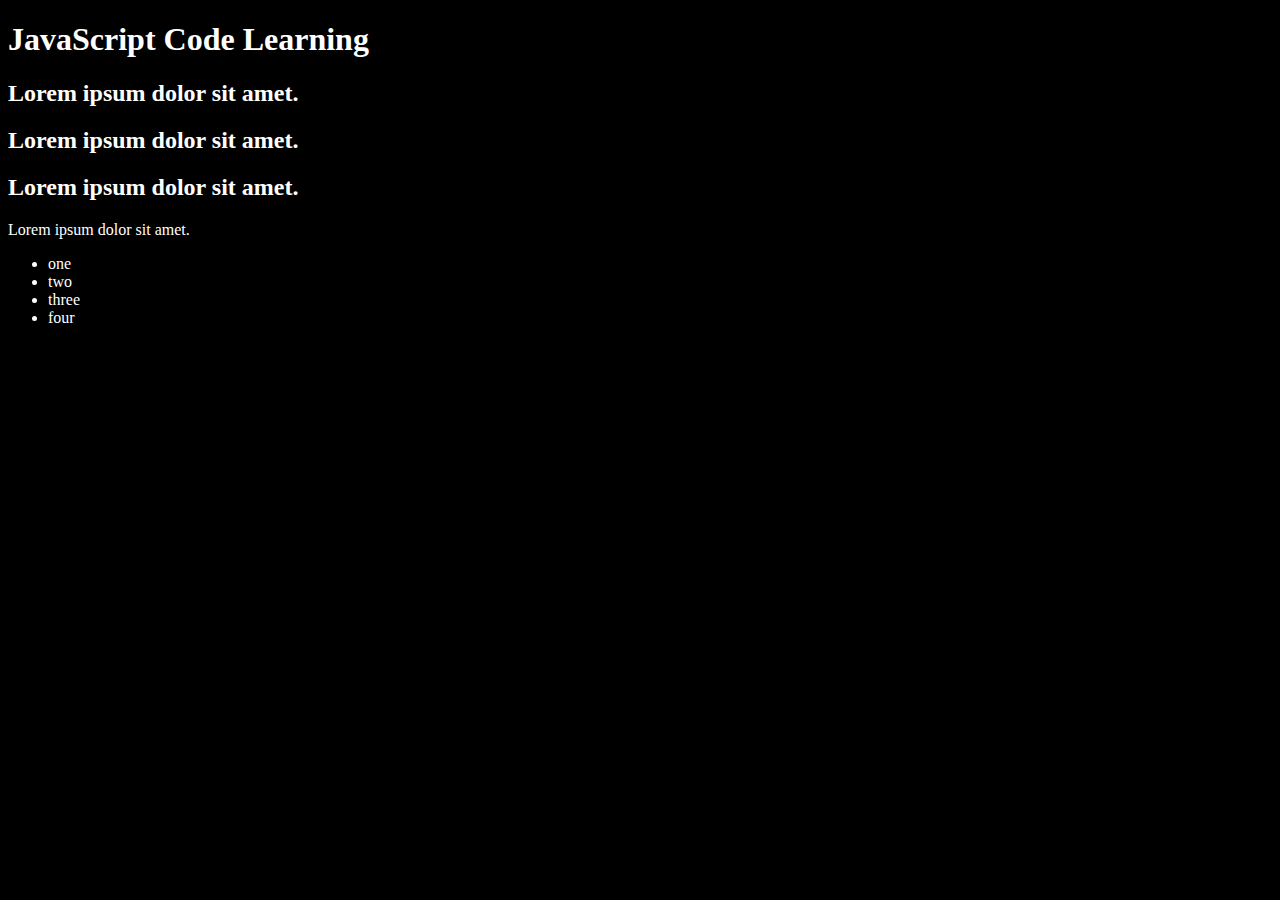
<file: index.html>
<!DOCTYPE html>
<html lang="en">
<head>
    <meta charset="UTF-8">
    <meta name="viewport" content="width=device-width, initial-scale=1.0">
    <title>Document</title>
</head>
<body style="background-color: black;">
    <div class="learn" style="color: white;">
        <h1 id="text" class="code">JavaScript Code Learning</h1>
        <h2>Lorem ipsum dolor sit amet.</h2>
        <h2>Lorem ipsum dolor sit amet.</h2>
        <h2>Lorem ipsum dolor sit amet.</h2>
        <p>Lorem ipsum dolor sit amet.</p>
        <ul>
            <li>one</li>
            <li>two</li>
            <li>three</li>
            <li>four</li>
        </ul>
    </div>
</body>
</html>
</file>
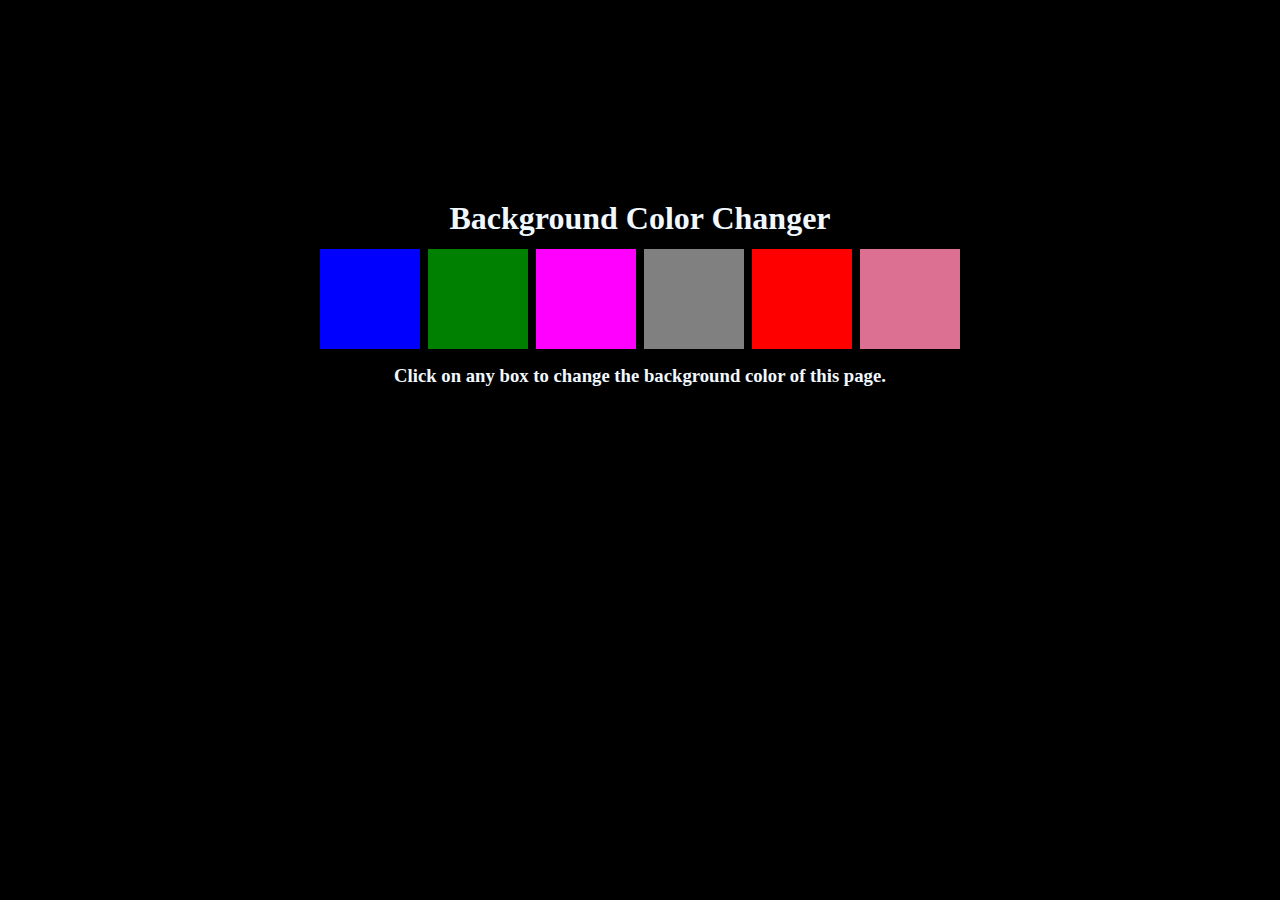
<file: Project1/index.html>
<!DOCTYPE html>
<html lang="en">
<head>
    <meta charset="UTF-8">
    <meta name="viewport" content="width=device-width, initial-scale=1.0">
    <title>Color Changer</title>
    <link rel="stylesheet" href="style.css">
</head>
<body>
    <div class="changer">
        <h1>Background Color Changer</h1>
        <span class="button" id="blue"></span>
        <span class="button" id="green"></span>
        <span class="button" id="purple"></span>
        <span class="button" id="grey"></span>
        <span class="button" id="red"></span>
        <span class="button" id="pink"></span>
        <h3>Click on any box to change the background color of this page.</h3>
    </div>

    <script src="changer.js"></script>
</body>
</html>
</file>
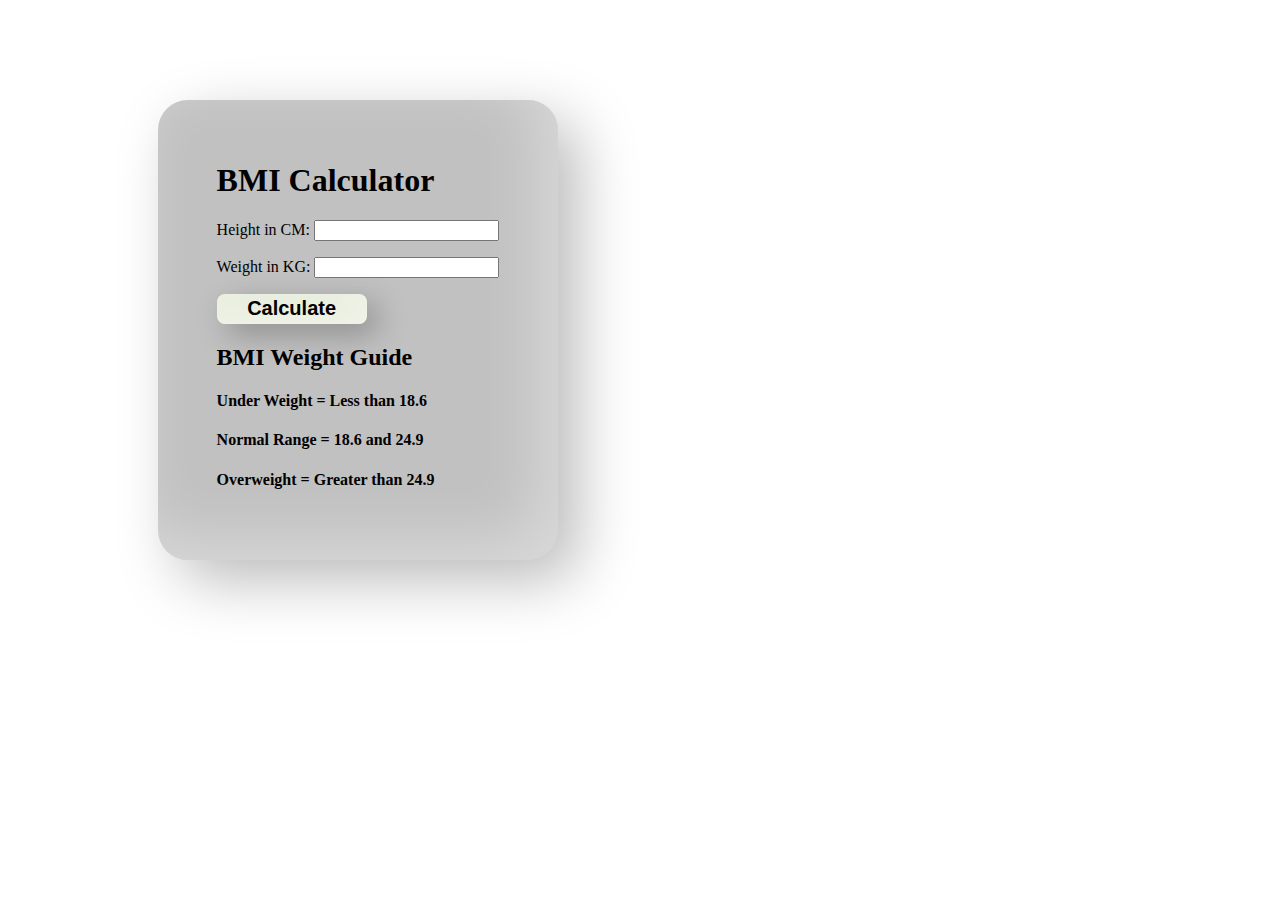
<file: Project2/index.html>
<!DOCTYPE html>
<html lang="en">
<head>
    <meta charset="UTF-8">
    <meta name="viewport" content="width=device-width, initial-scale=1.0">
    <title>BMI Calculator</title>
    <link rel="stylesheet" href="style.css">
</head>
<body>
    <div class="container">
        <form>
            <h1>BMI Calculator</h1>
            <p><label>Height in CM: </label>
                <input type="text" id="height"></p>
            <p><label>Weight in KG: </label>
                <input type="text" id="weight"></p>
            <button>Calculate</button>
            <div id="result"></div>
            <h2>BMI Weight Guide</h2>
            <h4>Under Weight = Less than 18.6</h4>
            <h4>Normal Range = 18.6 and 24.9</h4>
            <h4>Overweight = Greater than 24.9</h4>
        </form>
    </div>
    <script src="bmi.js"></script>
</body>
</html>
</file>
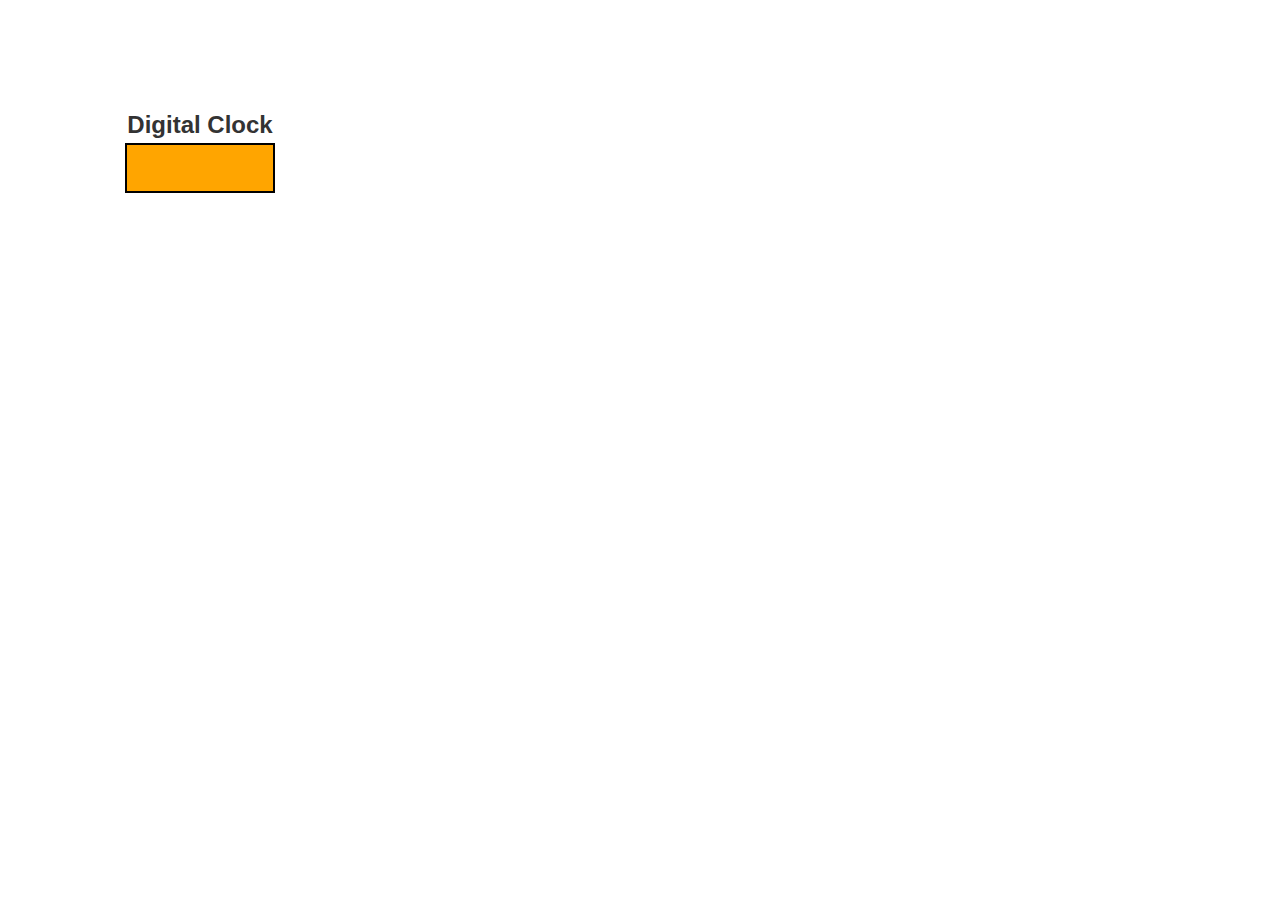
<file: Project3/index.html>
<!DOCTYPE html>
<html lang="en">
<head>
    <meta charset="UTF-8">
    <meta name="viewport" content="width=device-width, initial-scale=1.0">
    <title>Digital Clock</title>
    <link rel="stylesheet" href="style.css">
</head>
<body>
    <div class="container">
        <h2>Digital Clock</h2>
        <div class="box"></div>
    </div>
    
    <script src="script.js"></script>
</body>
</html>
</file>
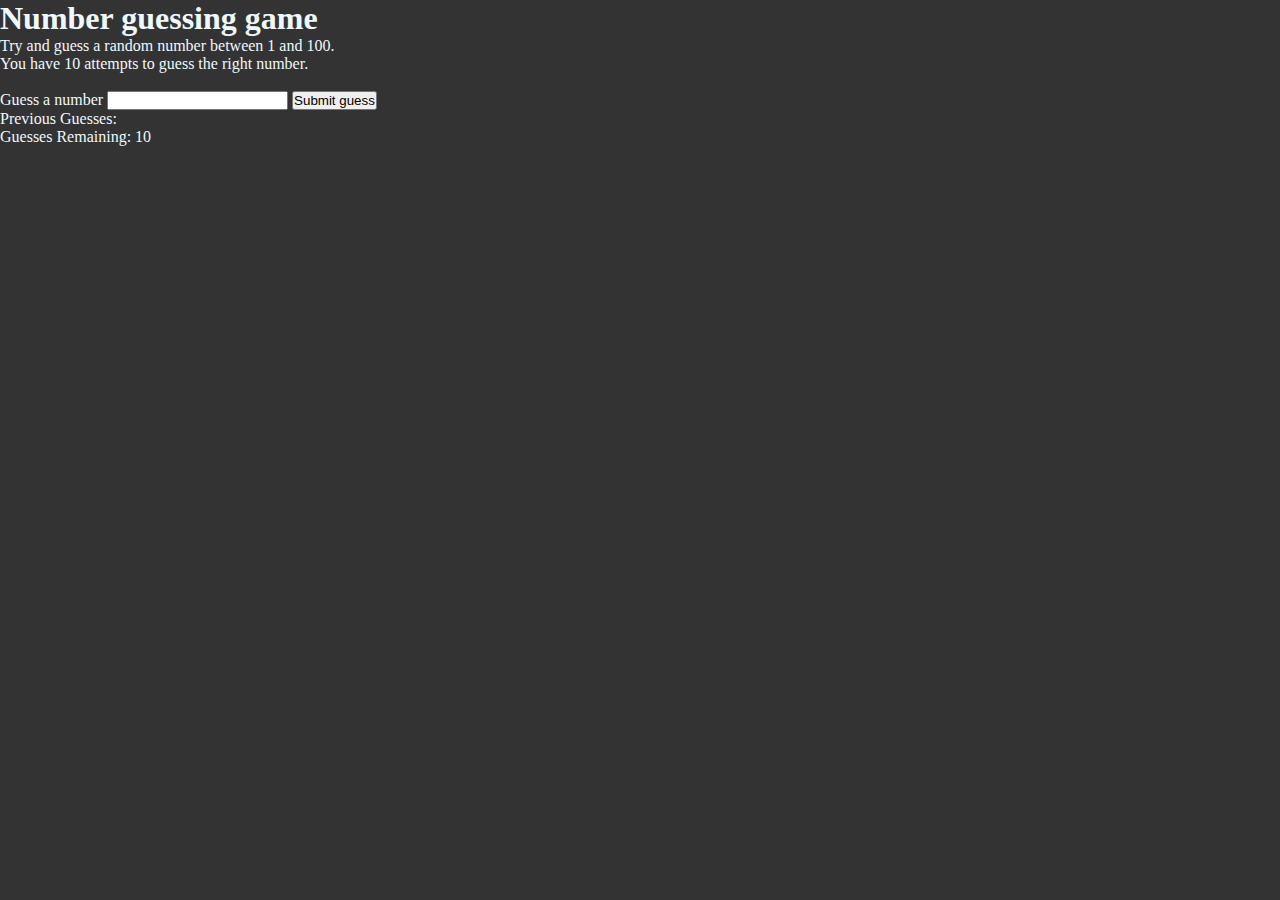
<file: Project4/index.html>
<!DOCTYPE html>
<html lang="en">
<head>
    <meta charset="UTF-8">
    <meta name="viewport" content="width=device-width, initial-scale=1.0">
    <title>Guess a Number</title>
    <link rel="stylesheet" href="style.css">
</head>
<body style="color: aliceblue;">
    <div id="wrapper">
        <h1>Number guessing game</h1>
        <p>Try and guess a random number between 1 and 100.</p>
        <p>You have 10 attempts to guess the right number.</p>
        </br>
        <form class="form">
            <label2 for="guessField" id="guess">Guess a number</label>
            <input type="text" id="guessField" class="guessField">
            <input type="submit" id="submit" value="Submit guess" class="guessSubmit">
        </form>
  
        <div class="resultParas">
            <p >Previous Guesses: <span class="guesses"></span></p>
            <p >Guesses Remaining: <span class="lastResult">10</span></p>
            <p class="lowOrHi"></p>
        </div>
    </div>

    <script src="script.js"></script>
</body>
</html>
</file>
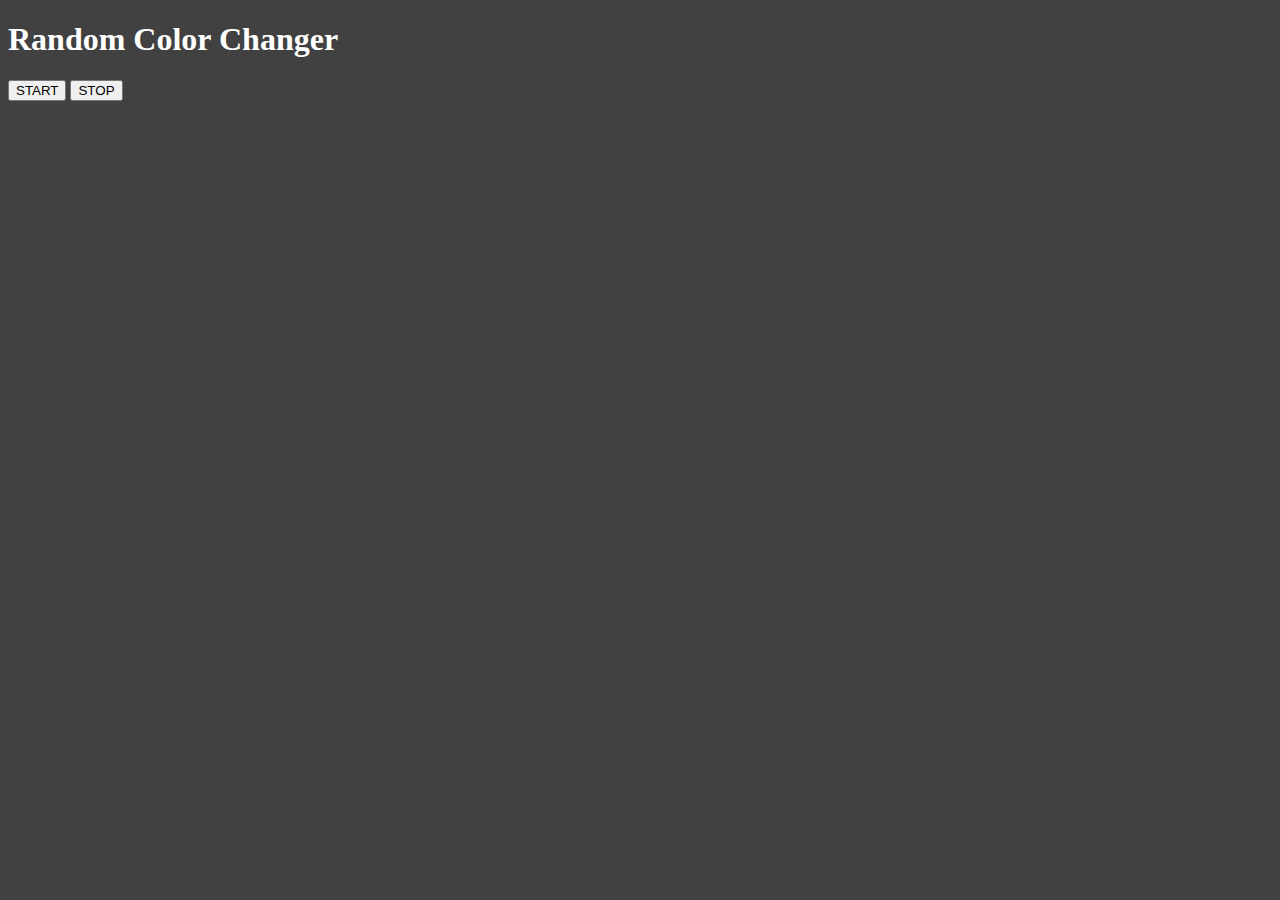
<file: Project5/index.html>
<!DOCTYPE html>
<html lang="en">
<head>
    <meta charset="UTF-8">
    <meta name="viewport" content="width=device-width, initial-scale=1.0">
    <title>Random Color</title>
</head>
<body style="background-color: #414141; color: #ffffff;">
    <h1>Random Color Changer</h1>

    <button id="start">START</button>
    <button id="stop">STOP</button>
</body>
<script src="script.js"></script>
</html>
</file>
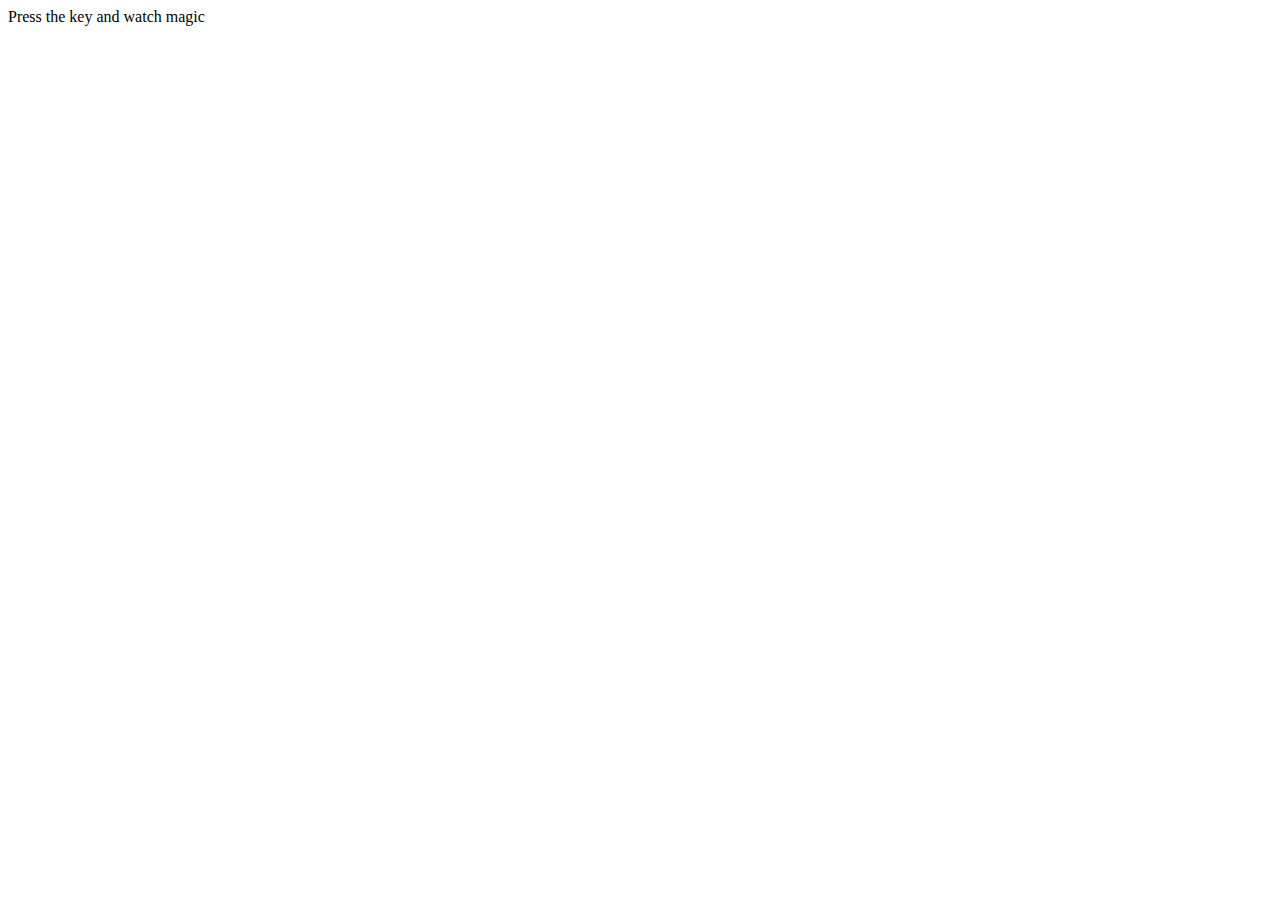
<file: Project6/index.html>
<!DOCTYPE html>
<html lang="en">
<head>
    <meta charset="UTF-8">
    <meta name="viewport" content="width=device-width, initial-scale=1.0">
    <title>Keyboard check</title>
</head>
<body>
    <div class="project">
        <div id="insert">
          <div class="key">Press the key and watch magic</div>
        </div>
    </div>
</body>
<script src="script.js"></script>
</html>
</file>
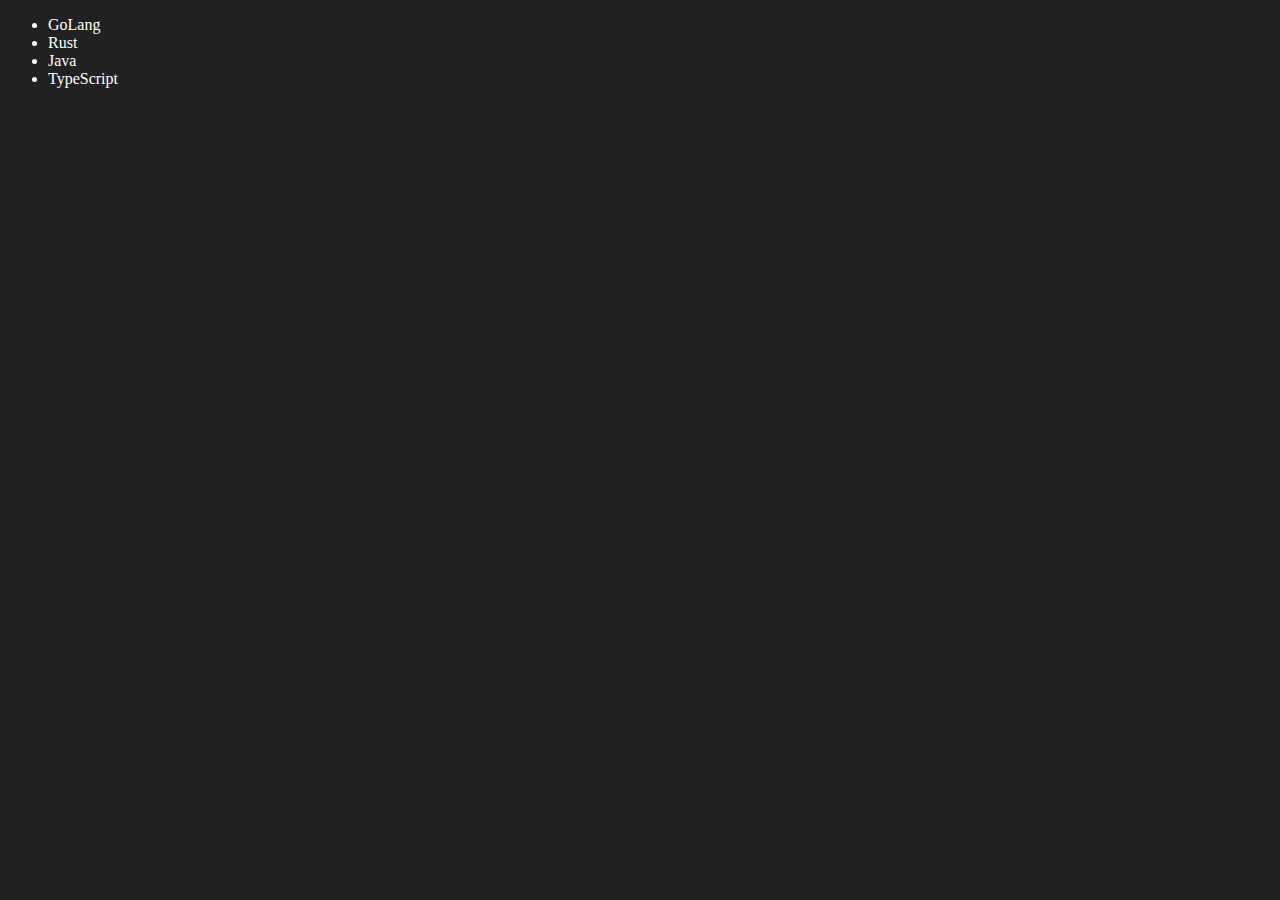
<file: 06_Dom/four.html>
<!DOCTYPE html>
<html lang="en">
<head>
    <meta charset="UTF-8">
    <meta name="viewport" content="width=device-width, initial-scale=1.0">
    <title>DOM Learning</title>
</head>
<body style="background-color: #212121; color: #fff;">
    <ul class="language">
        <li>Javascript</li>
    </ul>
</body>
<script>
    function addLanguage(langName){
        const li = document.createElement('li')
        li.innerHTML = `${langName}`
        document.querySelector('.language').appendChild(li)
    }
    addLanguage('Python')
    addLanguage('Java')

    // function Using optimized way 
    function addOptiLanguage(langName){
        const li = document.createElement("li")
        const addText = document.createTextNode(`${langName}`)
        li.appendChild(addText)
        document.querySelector('.language').appendChild(li)
    }
    addOptiLanguage('TypeScript')
    addOptiLanguage('Ruby')

    // Edit
    const secondLang = document.querySelector('li:nth-child(2)')
    console.log(secondLang);
    // secondLang.innerHTML = 'Rust'
    const newLi = document.createElement('li')
    newLi.textContent = 'Rust'
    secondLang.replaceWith(newLi)

    // Edit
    const firstLang = document.querySelector('li:first-child')
    firstLang.outerHTML = '<li>GoLang</li>'

    // Remove
    const lastLang = document.querySelector('li:last-child')
    lastLang.remove()

</script>
</html>
</file>
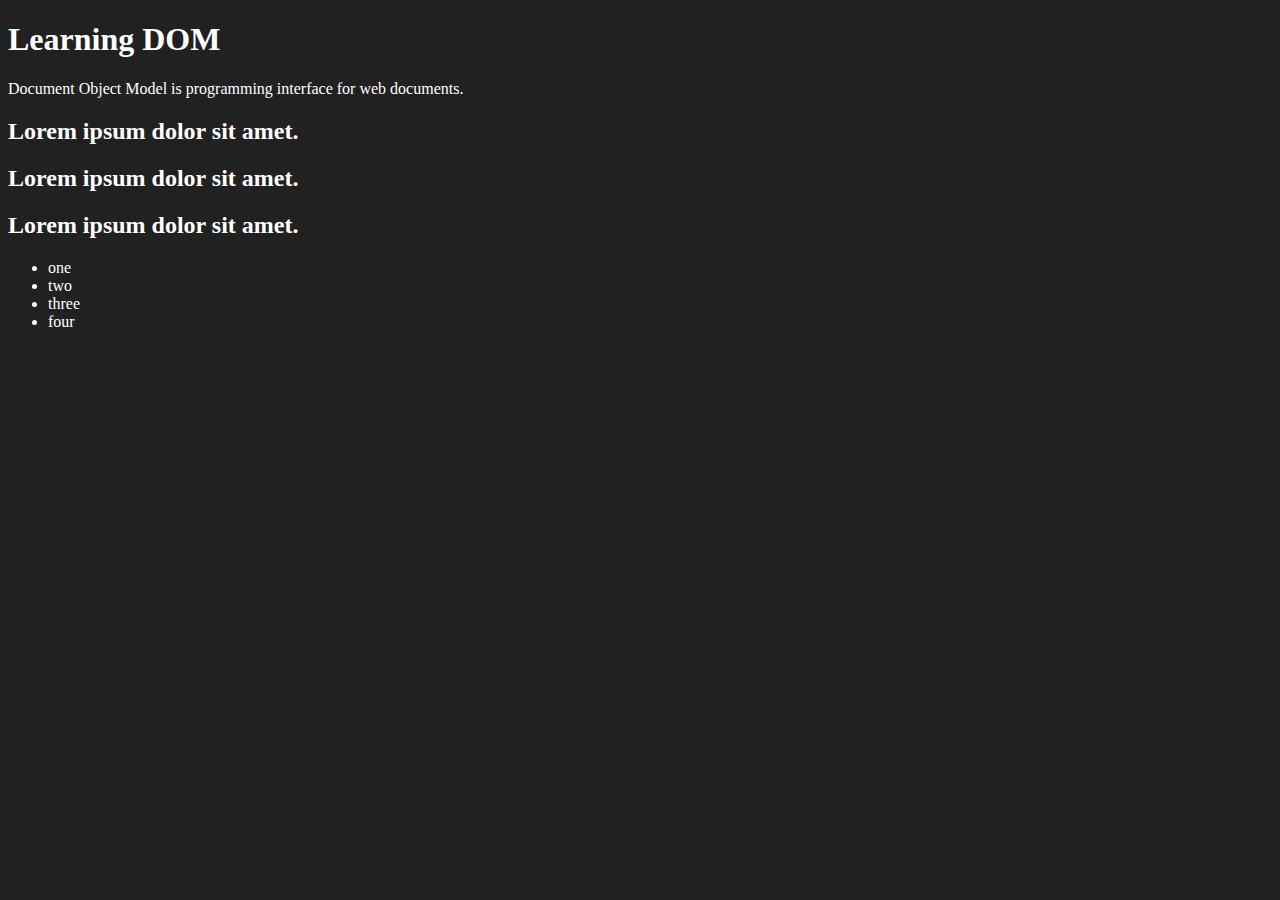
<file: 06_Dom/one.html>
<!DOCTYPE html>
<html lang="en">
<head>
    <meta charset="UTF-8">
    <meta name="viewport" content="width=device-width, initial-scale=1.0">
    <title>DOM Learning</title>
</head>
<body style="background-color: #212121; color: #fff;">
    <h1 class="heading" id="title">Learning DOM</h1>
    <p id="body">Document Object Model is programming interface for web documents.</p>
    <h2 id="next">Lorem ipsum dolor sit amet.</h2>
    <h2 id="next">Lorem ipsum dolor sit amet.</h2>
    <h2 id="next">Lorem ipsum dolor sit amet.</h2>

    <ul>
        <li class="list-item">one</li>
        <li class="list-item">two</li>
        <li class="list-item">three</li>
        <li class="list-item">four</li>
    </ul>
</body>

<!-- <script>
    const getClass = document.getElementsByClassName("dom");
    
</script> -->

<!-- <script src="one.js"></script> -->
</html>
</file>
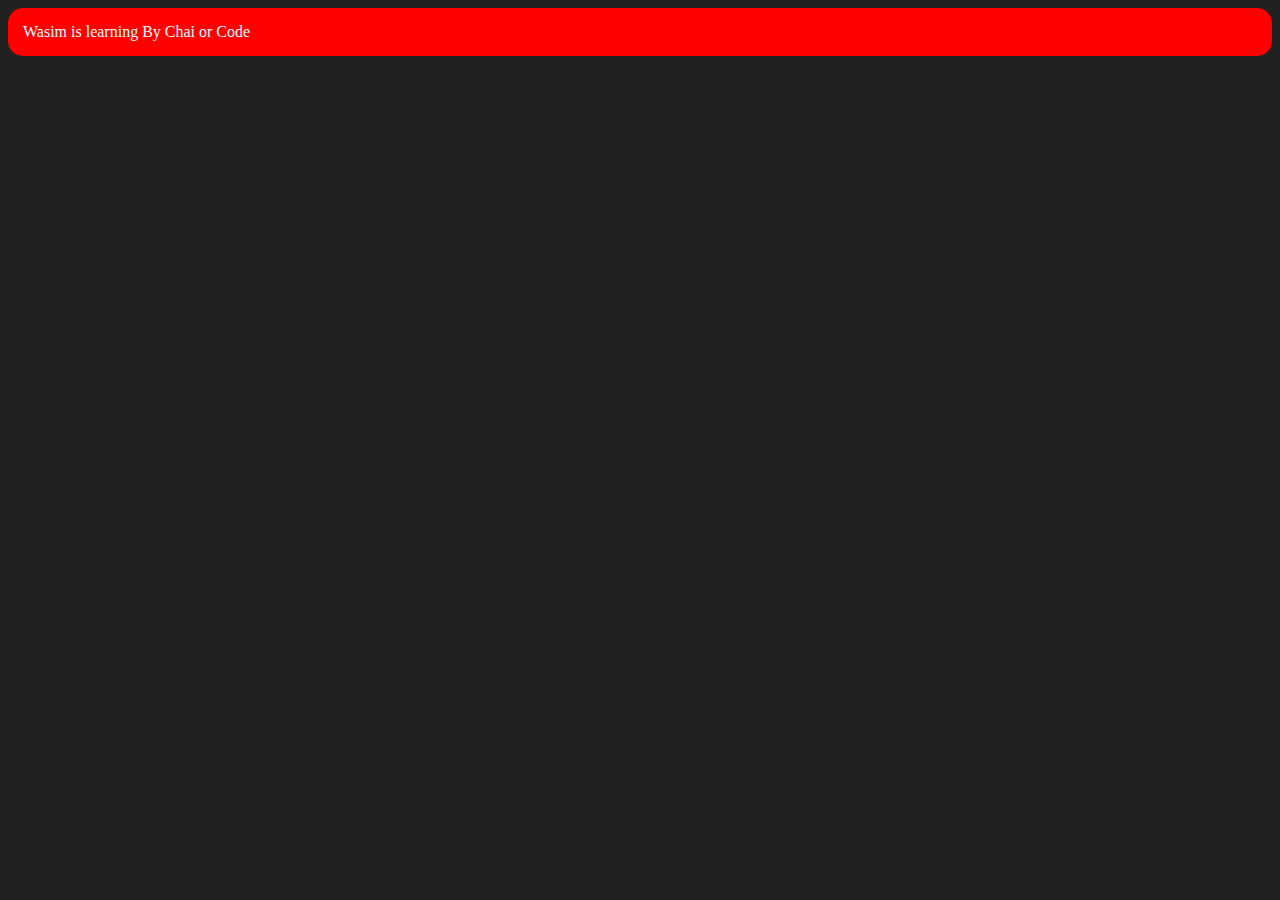
<file: 06_Dom/three.html>
<!DOCTYPE html>
<html lang="en">
<head>
    <meta charset="UTF-8">
    <meta name="viewport" content="width=device-width, initial-scale=1.0">
    <title>DOM learning</title>
</head>
<body style="background-color: #212121; color: #fff;">
    
</body>
<script>
    const div = document.createElement('div')
    console.log(div);
    div.className = 'main'
    div.id = 'title'
    div.style.backgroundColor = 'red'
    div.style.padding = '15px'
    div.style.borderRadius = '15px'
    div.innerText = 'Wasim is learning'
    const addText = document.createTextNode(' By Chai or Code')
    div.appendChild(addText)
    
    document.body.appendChild(div)
</script>
</html>
</file>
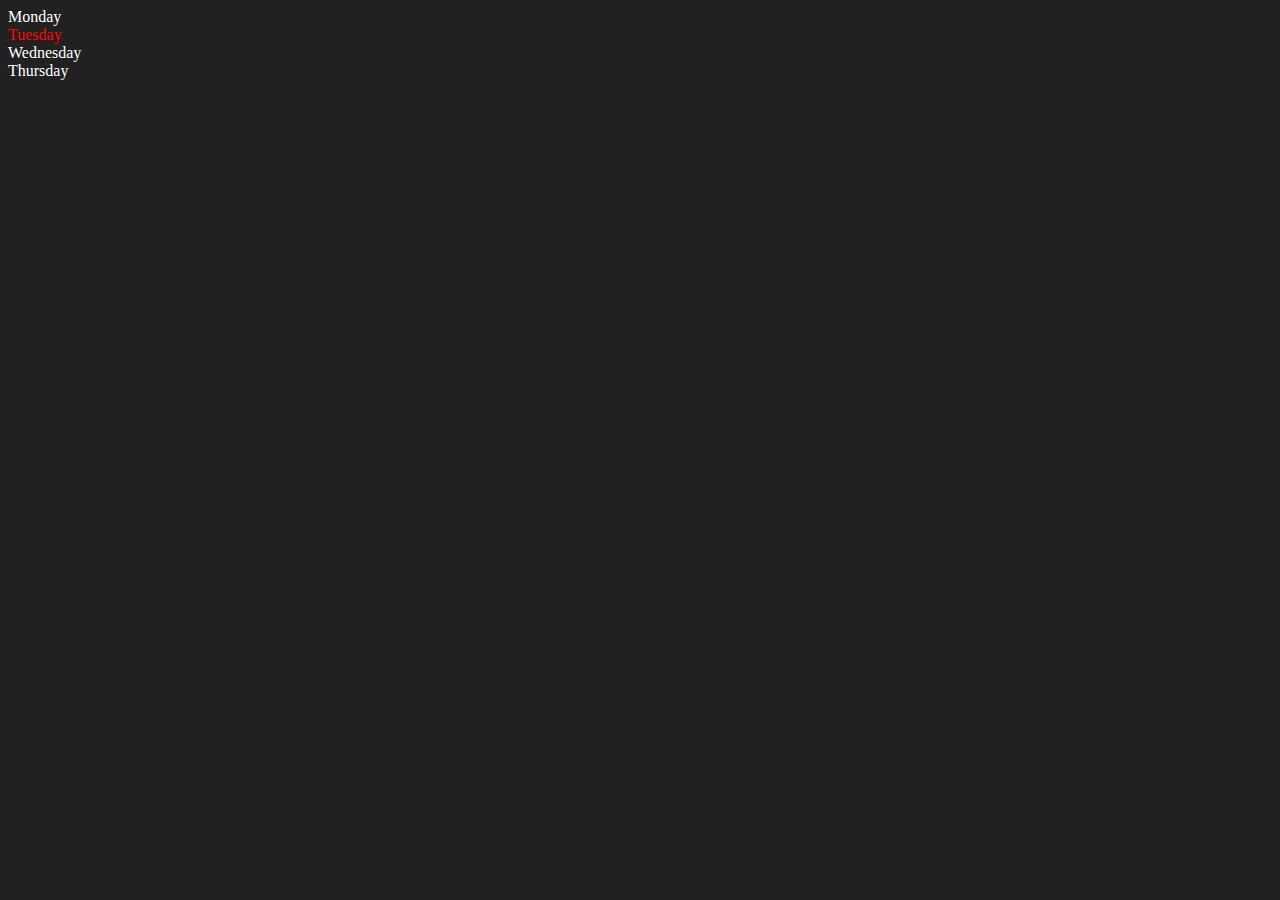
<file: 06_Dom/two.html>
<!DOCTYPE html>
<html lang="en">
<head>
    <meta charset="UTF-8">
    <meta name="viewport" content="width=device-width, initial-scale=1.0">
    <title>DOM Chai or Code</title>
</head>
<body style="background-color: #212121; color: #fff;">
    <div class="parent">
        <div class="day">Monday</div>
        <div class="day">Tuesday</div>
        <div class="day">Wednesday</div>
        <div class="day">Thursday</div>
    </div>
</body>
<script>
    const parent = document.querySelector('.parent')
    // console.log(parent);
    // console.log(parent.children);
    // console.log(parent.children[1].innerHTML)

    // for (let i = 0; i < parent.children.length; i++) {
    //     console.log(parent.children[i].innerHTML);
    // }

    parent.children[1].style.color = 'red'
    // console.log(parent.firstElementChild);
    // console.log(parent.lastElementChild);

    const dayOne = document.querySelector('.day')
    console.log(dayOne);
    console.log(dayOne.parentElement);
    console.log(dayOne.nextElementSibling);
    
</script>
</html>
</file>
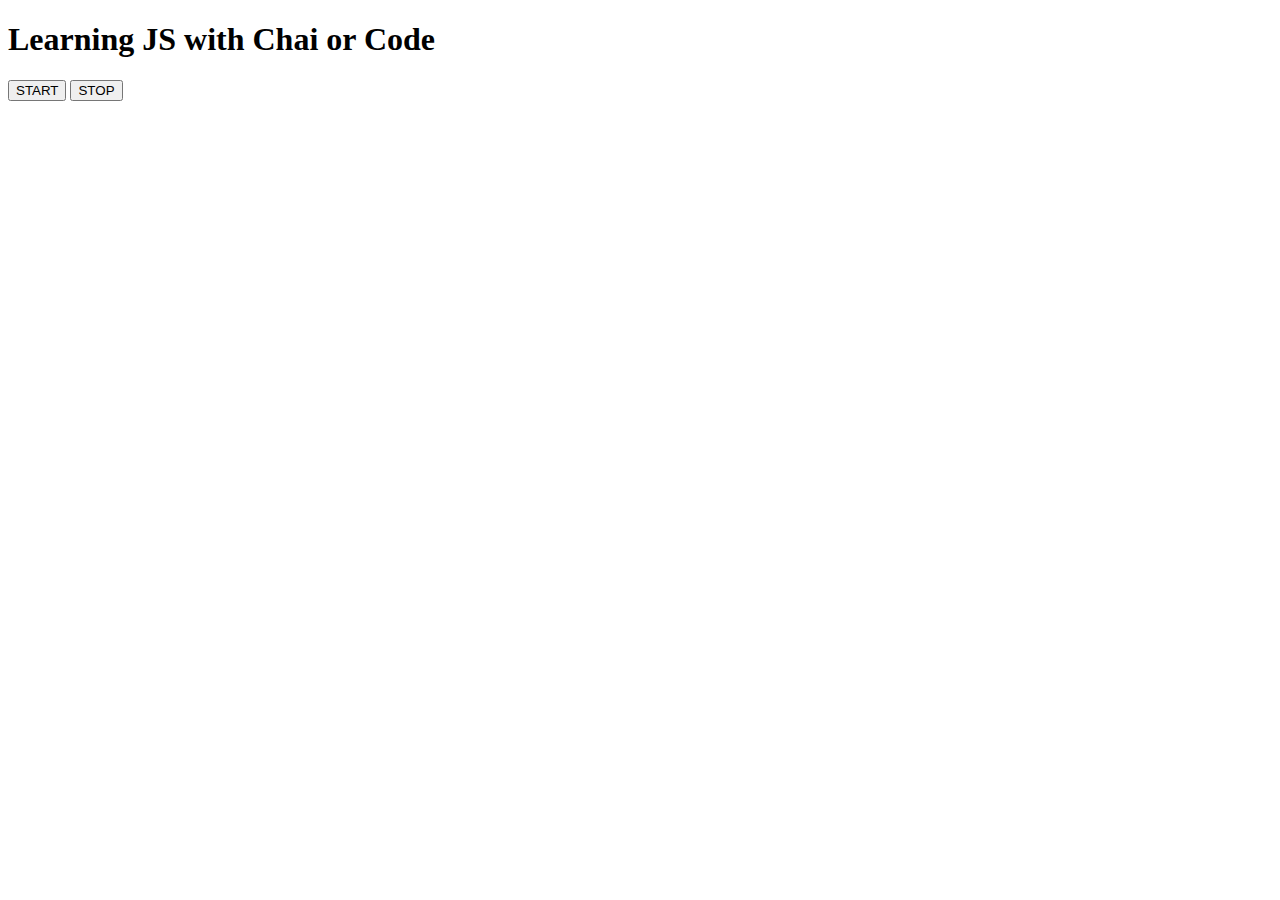
<file: 07_Event/three.html>
<!DOCTYPE html>
<html lang="en">
<head>
    <meta charset="UTF-8">
    <meta name="viewport" content="width=device-width, initial-scale=1.0">
    <title>learn time</title>
</head>
<body>
    <h1>Learning JS with Chai or Code</h1>

    <button id="start">START</button>
    <button id="stop">STOP</button>
</body>
<script>

    function intervalSet(str){
        console.log(str, 'wasim', Date.now());       
    }

    let intervalId;
    // Start the set interval execution
    const startInterval = function(){
        intervalId = setInterval(intervalSet, 1000, 'hii')
    }
    document.querySelector('#start').addEventListener
    ('click', startInterval)

    // stop the interval time execution
    const stopInterval = function(){
        clearInterval(intervalId);
    }
    document.querySelector('#stop').addEventListener
    ('click', stopInterval)

</script>
</html>
</file>
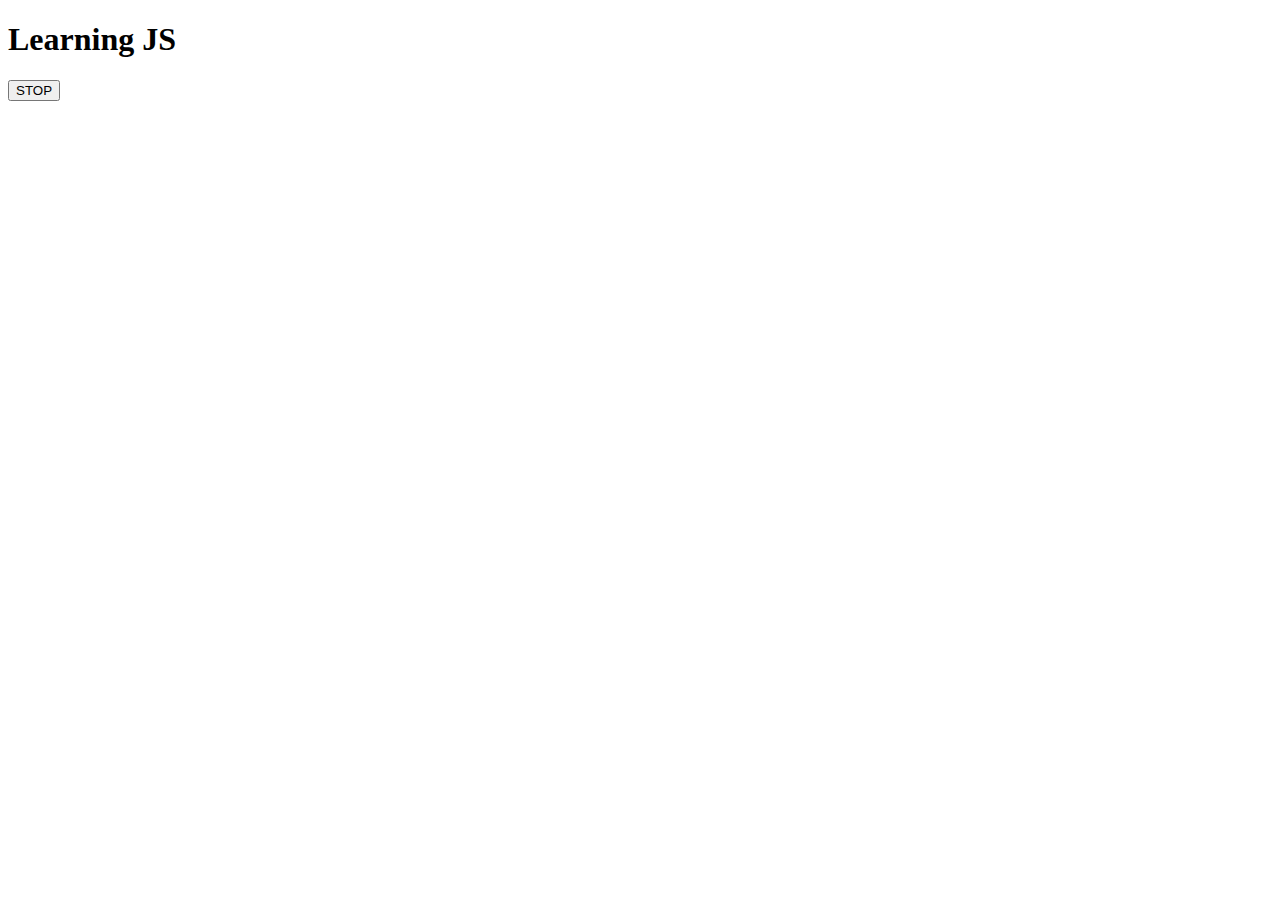
<file: 07_Event/two.html>
<!DOCTYPE html>
<html lang="en">
<head>
    <meta charset="UTF-8">
    <meta name="viewport" content="width=device-width, initial-scale=1.0">
    <title>learn time</title>
</head>
<body>
    <h1>Learning JS</h1>

    <button id="stop">STOP</button>
</body>
<script>
    // first method
    // setTimeout(function(){
    //     console.log('Wasim');        
    // }, 2000)

    // second method
    const timeOut = function(){
        console.log('Wasim');        
    }
    setTimeout(timeOut, 2000);

    // Changing text
    const changeH1 = function(){
        document.querySelector('h1').innerHTML
        = 'Javascript Learning'
    }
    const changeMe = setTimeout(changeH1, 2000)

    // stop changing text when event occur
    document.querySelector('#stop').addEventListener
        ('click', function(){
            clearTimeout(changeMe);
        })
</script>
</html>
</file>
<file: Project1/style.css>
*{
    margin: 0;
}
body{
    background-color: black;
}
span{
    display: block;
}
h1{
    margin-bottom: 10px;
}
h3{
    margin-top: 10px;
}
.changer{
    margin: 200px auto 120px;
    text-align: center;
    width: 80%;
    color: aliceblue;
}
.button{
    display: inline-block;
    border: 2px solid black;
    width: 100px;
    height: 100px;
}
#blue{
    background-color: blue;
}
#green{
    background-color: green;
}
#purple{
    background-color: magenta;
}
#grey{
    background-color: grey;
}
#red{
    background-color: red;
}
#pink{
    background-color: palevioletred;
}
</file>
<file: Project2/style.css>
html{
    margin: 0;
}
.container{
    display: flex;
    justify-content: center;
    align-items: center;
    /* border: 2px solid black; */
    margin: 100px 150px 10px 150px;
    padding-bottom: 10px;
    /* background-color: mediumspringgreen; */
    height: 450px;
    width: 400px;
    border-radius: 30px;
    background-color: #c1c1c1;
    box-shadow: 20px 20px 60px #00000045,inset -20px -20px 60px #ffffff61;
}
button{
    height: 30px;
    width: 150px;
    font-size: 20px;
    font-weight: 550;
    padding: 3px 5px 3px 5px;
    border: none;
    border-radius: 8px;
    background-color: #f4fce5bd;
    box-shadow: 10px 10px 30px #00000045,inset -10px -10px 30px #ffffff61;
    transition: all ease 0.2s;
}
button:hover{
    scale: 1.1;
    background-color: rgb(175, 226, 226);
}
#result{
    font-size: 20px;
    font-weight: 500;
    margin-top: 10px;
    text-align: center;
}
#result span{
    font-weight: bold;
}
</file>
<file: Project3/style.css>
* {
    margin: 0;
    padding: 0;
    box-sizing: border-box;
}
body {
    font-family: 'Arial', sans-serif;
    font-size: 16px;
    line-height: 1.5;
    color: #333;
    background-color: #fff;
}
.container {
    width: 400px;
    height: 300px;
    background-color: #fff;
    border: 2px solid #fff;
    display: flex;
    flex-direction: column;
    justify-content: center;
    align-items: center;
    text-align: center;
}

.box {
    width: 150px;
    height: 50px;
    background-color: #ffa500;
    border: 2px solid #000;
    display: flex;
    justify-content: center;
    align-items: center;
}
</file>
<file: Project4/style.css>
*{
    margin: 0;
    padding: 0;
}
body{
    color: #fff;
    background-color: #333;
}
</file>
